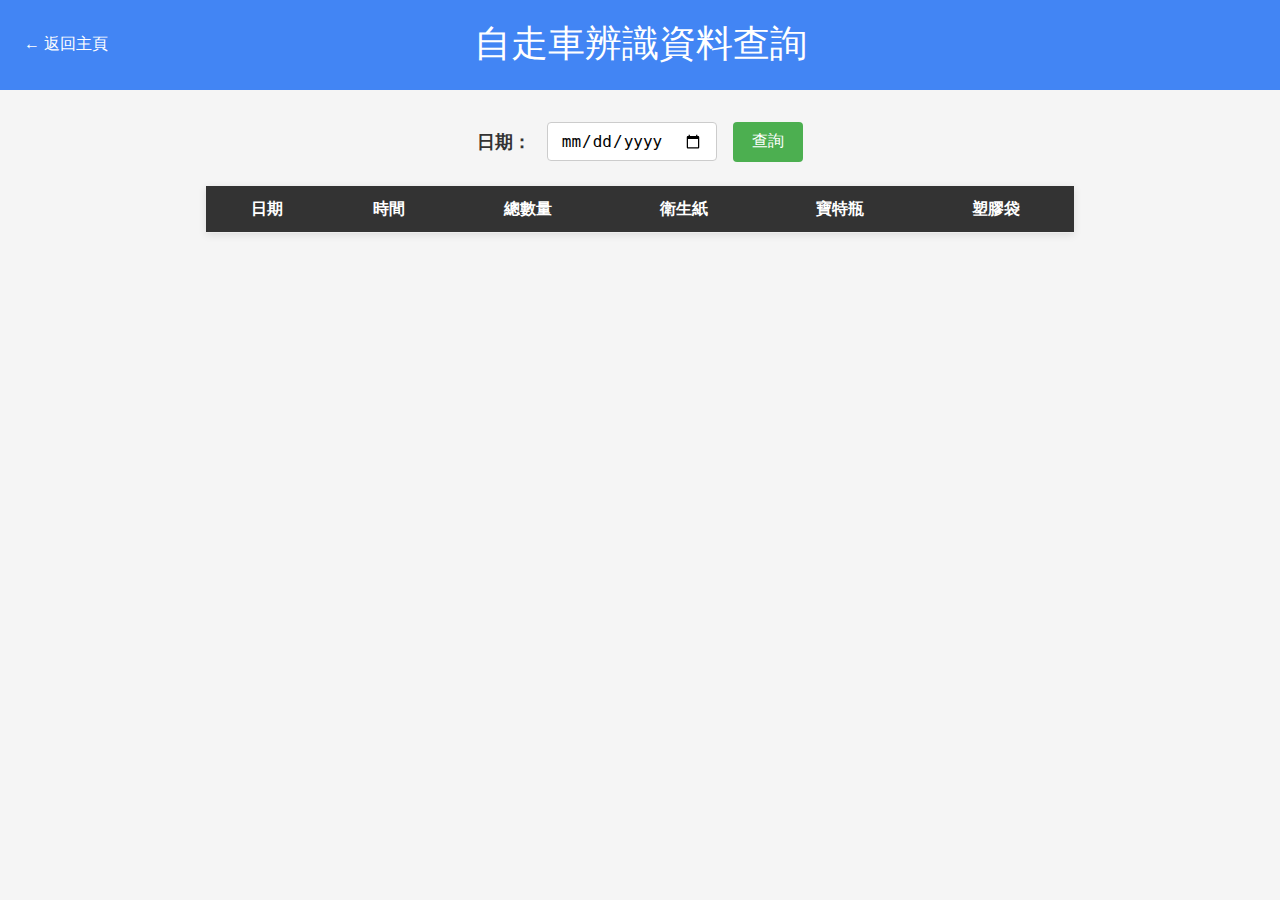
<file: templates/time_search1.html>
<!DOCTYPE html>
<html lang="zh-Hant">
<head>
  <meta charset="UTF-8">
  <meta name="viewport" content="width=device-width, initial-scale=1">
  <title>自走車辨識資料查詢</title>
  <style>
    /* ===== 基本重置 & 版面 ===== */
    * { box-sizing: border-box; margin:0; padding:0; }
    body {
      font-family: 'Noto Sans TC', sans-serif;
      background: #f5f5f5;
      color: #333;
    }
    a { text-decoration: none; }

    /* ===== 頁首 ===== */
    .header {
      background: #4285f4;
      color: #fff;
      padding: 2.8rem 1.5rem;
      display: flex;
      align-items: center;
      position: relative;
    }
    .header a {
      position: absolute;
      left: 1.5rem;
      color: #fff;
      font-size: 1rem;
    }
    .header h2 {
      margin: 0;
      font-size: 2.3rem;
      font-weight: normal;
      position: absolute;
      left: 50%;
      transform: translateX(-50%);
    }

    /* ===== 主容器 ===== */
    .container {
      max-width: 900px;
      margin: 2rem auto;
      padding: 0 1rem;
    }

    /* ===== 查詢列 ===== */
    .query-row {
      display: flex;
      justify-content: center;
      align-items: center;
      gap: 1rem;
      margin-bottom: 1.5rem;
    }
    .query-row label {
      font-size: 1.1rem;
      font-weight: bold;
    }
    .query-row input[type="date"] {
      padding: .5rem .8rem;
      font-size: 1rem;
      border: 1px solid #ccc;
      border-radius: 4px;
    }
    .query-row button {
      background: #4caf50;
      color: #fff;
      border: none;
      padding: .6rem 1.2rem;
      font-size: 1rem;
      border-radius: 4px;
      cursor: pointer;
      transition: background .2s;
    }
    .query-row button:hover {
      background: #43a047;
    }

    /* ===== 表格 ===== */
    table {
      width: 100%;
      border-collapse: collapse;
      background: #fff;
      box-shadow: 0 2px 8px rgba(0,0,0,0.1);
    }
    th, td {
      padding: .8rem;
      text-align: center;
      border-bottom: 1px solid #eee;
    }
    th {
      background: #333;
      color: #fff;
    }

    /* ===== Toast ===== */
    #toast {
      position: fixed;
      bottom: 20px; right: 20px;
      background: rgba(0,0,0,0.8);
      color: #fff;
      padding: .75rem 1.25rem;
      border-radius: 8px;
      font-size: .9rem;
      opacity: 0;
      pointer-events: none;
      transition: opacity .3s ease-in-out;
      z-index: 1000;
    }

    /* ===== 響應式 ===== */
    @media (max-width: 600px) {
  .header h2 {
    /* 缩小字体，让整行能塞下 */
      font-size: 1.4rem !important;
    /* 禁止换行 */
    white-space: nowrap !important;
    /* 超出隐藏并省略号 */
    overflow: visible !important;
    text-overflow: ellipsis !important;
    /* 保证水平居中 */
    left: calc(50% + 10px) !important;
    transform: translateX(-50%) !important;
  }
.header a {
  display: none !important;
}



  .query-row {
    flex-direction: column !important;
    gap: 0.5rem !important;
  }
}

  </style>
</head>
<body>

  <div class="header">
    <a href="/" title="返回主頁">← 返回主頁</a>
    <h2>自走車辨識資料查詢</h2>
  </div>

  <div class="container">
    <form id="date-form" class="query-row">
      <label for="date">日期：</label>
      <!-- 預設值由 Flask 傳入 -->
      <input type="date" id="date" name="date" value="{{ today }}" required>
      <button type="submit">查詢</button>
    </form>

    <table id="resultTable">
      <thead>
        <tr>
          <th>日期</th>
          <th>時間</th>
          <th>總數量</th>
          <th>衛生紙</th>
          <th>寶特瓶</th>
          <th>塑膠袋</th>
        </tr>
      </thead>
      <tbody>
        <!-- AJAX 回來的資料會插在這 -->
      </tbody>
    </table>
  </div>

  <!-- Toast 容器 -->
  <div id="toast"></div>

  <!-- jQuery & 查詢邏輯 -->
  <script src="https://code.jquery.com/jquery-3.6.4.min.js"></script>
<script>
  // 綁定查詢表單送出
  $('#date-form').on('submit', function(e) {
    e.preventDefault();
    const date = $('#date').val();
    if (!date) {
      showToast('⚠️ 請選擇日期');
      return;
    }
    $.ajax({
      url: '/select_date',
      type: 'POST',
      contentType: 'application/json',
      data: JSON.stringify({ date: date }),
      success: function(resp) {
        // 沒資料
        if (!resp || resp.length === 0) {
          $('#resultTable tbody').empty();
          showToast('⚠️ 沒有找到相關資料');
          return;
        }
        // 填表，只顯示整數
        let html = '';
        resp.forEach(r => {
          // 轉成整數，若為 NaN 就顯示 0
          const total   = Number.isInteger(+r.Total)   ? +r.Total   : parseInt(r.Total, 10)   || 0;
          const tissue  = Number.isInteger(+r.Tissue)  ? +r.Tissue  : parseInt(r.Tissue, 10)  || 0;
          const bottle  = Number.isInteger(+r.Bottle)  ? +r.Bottle  : parseInt(r.Bottle, 10)  || 0;
          const plastic = Number.isInteger(+r.Plastic) ? +r.Plastic : parseInt(r.Plastic, 10) || 0;

          html += `<tr>
            <td>${r.date}</td>
            <td>${r.time}</td>
            <td>${total}</td>
            <td>${tissue}</td>
            <td>${bottle}</td>
            <td>${plastic}</td>
          </tr>`;
        });
        $('#resultTable tbody').html(html);
      },
      error: function() {
        showToast('❌ 查詢失敗，請稍後再試');
      }
    });
  });

  // 通用的 Toast 顯示函式
  function showToast(msg, duration = 1500) {
    const $t = $('#toast');
    $t.text(msg).css('opacity', 1);
    setTimeout(() => $t.css('opacity', 0), duration);
  }
</script>
</body>
</html>
</file>
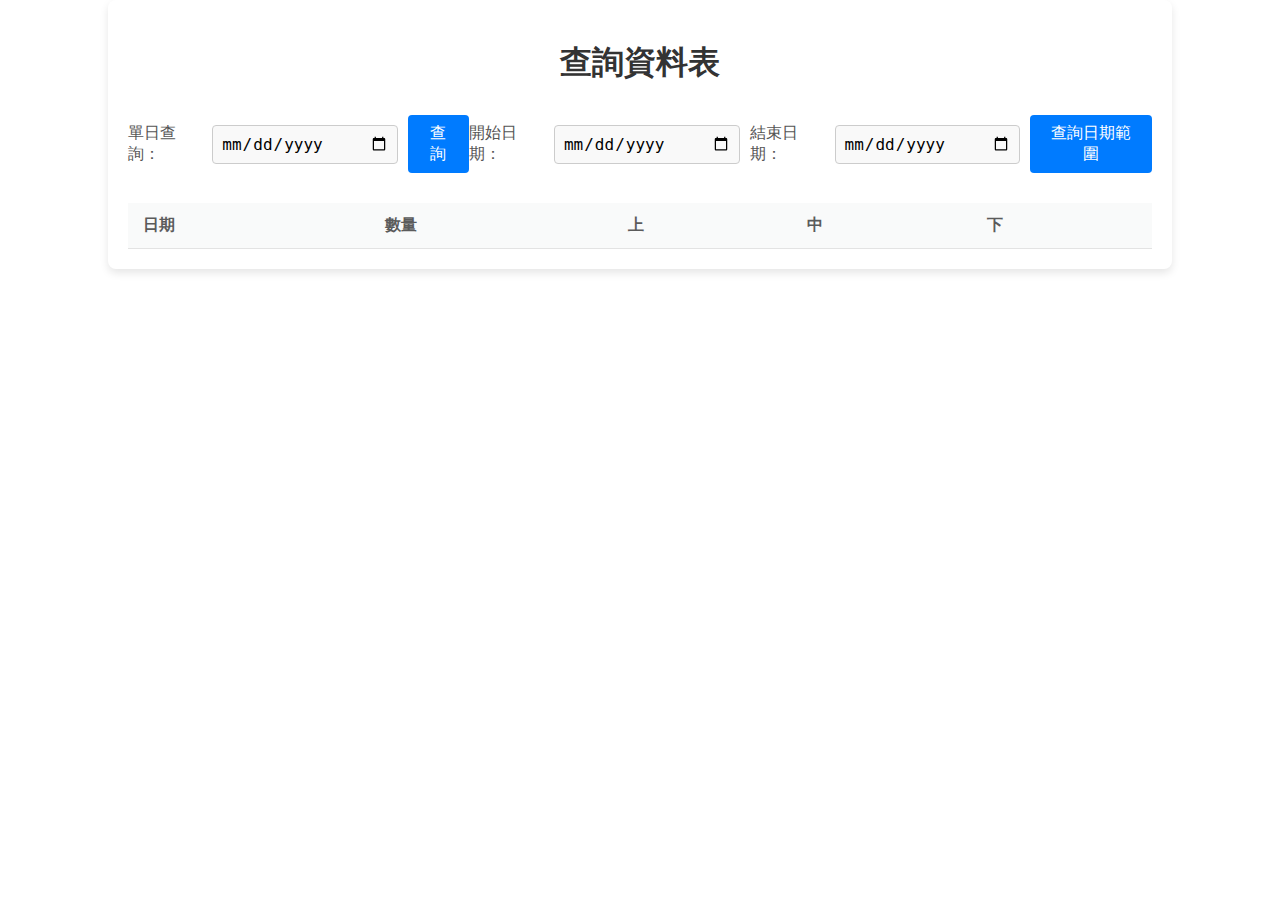
<file: web/templates/time_search.html>
<!DOCTYPE html>
<html lang="zh">
<head>
    <meta charset="UTF-8">
    <meta name="viewport" content="width=device-width, initial-scale=1.0">
    <title>時間資料表</title>
    <style>
        /* 基本頁面設置 */
        body {
            font-family: 'Arial', sans-serif;
            margin: 0;
            padding: 0;
            display: flex;
            justify-content: center;
            align-items: flex-start; /* 使內容對齊到頂部 */
            height: 100vh;
        }

        body::before {
        content: "";
        position: absolute;
        top: 0;
        left: 0;
        right: 0;
        bottom: 0;
        background-image: url('https://webstatic.hoyoverse.com/upload/op-public/2023/04/29/2652a644335ab796bb7fa6b57099f4aa_8012118344558352898.jpeg');
        background-size: cover;
        background-position: center;
        background-attachment: fixed;
        opacity: 0.3; /* 只對背景圖片設置透明度 */
        z-index: -1; /* 保證背景圖片在內容下層 */
    }

    .container {
        position: relative;
        z-index: 1;
        width: 80%;
        max-width: 1200px;
        padding: 20px;
        background-color: #fff;
        box-shadow: 0 4px 8px rgba(0, 0, 0, 0.1);
        border-radius: 8px;
    }

        .container {
            width: 80%;
            max-width: 1200px;
            padding: 20px;
            background-color: #fff;
            box-shadow: 0 4px 8px rgba(0, 0, 0, 0.1);
            border-radius: 8px;
        }

        h1 {
            text-align: center;
            color: #333;
            font-size: 2rem;
            margin-bottom: 30px;
        }

        /* 搜索區域 */
        .search-section {
            display: flex;
            justify-content: space-between;
            margin-bottom: 30px;
        }

        .search-group {
            display: flex;
            align-items: center;
            gap: 10px;
        }

        label {
            font-size: 1rem;
            color: #555;
        }

        input[type="date"] {
            padding: 8px;
            border: 1px solid #ccc;
            border-radius: 4px;
            font-size: 1rem;
            width: 180px;
            background-color: #f9f9f9;
        }

        button {
            padding: 8px 16px;
            background-color: #007bff;
            color: #fff;
            border: none;
            border-radius: 4px;
            font-size: 1rem;
            cursor: pointer;
            transition: background-color 0.3s;
        }

        button:hover {
            background-color: #0056b3;
        }

        /* 資料表設置 */
        table {
            width: 100%;
            border-collapse: collapse;
            margin-top: 20px;
            opacity: 0.8; /* 設置資料表透明度為50% */
        }

        table th, table td {
            padding: 12px 15px;
            text-align: left;
            border-bottom: 1px solid #ddd;
            font-size: 1rem;
        }

        table th {
            background-color: #f8f9fa;
            color: #333;
        }

        table tr:hover {
            background-color: #f1f1f1;
        }

        .no-data {
            text-align: center;
            font-size: 1.2rem;
            color: #888;
        }

        /* 屏幕尺寸適配 */
        @media (max-width: 768px) {
            .search-section {
                flex-direction: column;
                align-items: flex-start;
            }

            .search-group {
                margin-bottom: 15px;
            }

            table th, table td {
                padding: 10px 12px;
            }
        }
    </style>
</head>
<body>

    <div class="container">
        <h1>查詢資料表</h1>

        <!-- 日期篩選區 -->
        <div class="search-section">
            <!-- 單日查詢 -->
            <div class="search-group">
                <label for="single-date">單日查詢：</label>
                <input type="date" id="single-date" name="single-date">
                <button onclick="searchBySingleDate()">查詢</button>
            </div>

            <!-- 區間查詢 -->
            <div class="search-group">
                <label for="start-date">開始日期：</label>
                <input type="date" id="start-date" name="start-date">
                <label for="end-date">結束日期：</label>
                <input type="date" id="end-date" name="end-date">
                <button onclick="searchByRange()">查詢日期範圍</button>
            </div>
        </div>

        <!-- 資料表 -->
        <table>
            <thead>
                <tr>
                    <th>日期</th>
                    <th>數量</th>
                    <th>上</th>
                    <th>中</th>
                    <th>下</th>
                </tr>
            </thead>
            <tbody id="data-table-body">
                <!-- 查詢結果將會被插入在這裡 -->
            </tbody>
        </table>
    </div>

    <script>
        // 單日查詢功能
        function searchBySingleDate() {
            const singleDate = document.getElementById("single-date").value;
            if (singleDate) {
                fetch(`/search_by_date?date=${singleDate}`)
                    .then(response => response.json())
                    .then(data => {
                        updateTable(data);
                    })
                    .catch(error => alert("查詢出錯：" + error));
            } else {
                alert("請選擇日期！");
            }
        }

        // 區間查詢功能
        function searchByRange() {
            const startDate = document.getElementById("start-date").value;
            const endDate = document.getElementById("end-date").value;

            if (startDate && endDate) {
                fetch(`/search_by_range?start_date=${startDate}&end_date=${endDate}`)
                    .then(response => response.json())
                    .then(data => {
                        updateTable(data);
                    })
                    .catch(error => alert("查詢出錯：" + error));
            } else {
                alert("請選擇完整的開始日期和結束日期！");
            }
        }

        // 更新表格內容
        function updateTable(data) {
            const tableBody = document.getElementById("data-table-body");
            tableBody.innerHTML = ''; // 清空表格

            if (data.length === 0) {
                const row = document.createElement("tr");
                row.classList.add("no-data");
                const cell = document.createElement("td");
                cell.setAttribute("colspan", 5);
                cell.innerText = "未找到符合條件的資料";
                row.appendChild(cell);
                tableBody.appendChild(row);
            } else {
                data.forEach(row => {
                    const tr = document.createElement("tr");
                    tr.innerHTML = `
                        <td>${row.日期}</td>
                        <td>${row.數量}</td>
                        <td>${row.上}</td>
                        <td>${row.中}</td>
                        <td>${row.下}</td>
                    `;
                    tableBody.appendChild(tr);
                });
            }
        }
    </script>

</body>
</html>
</file>
